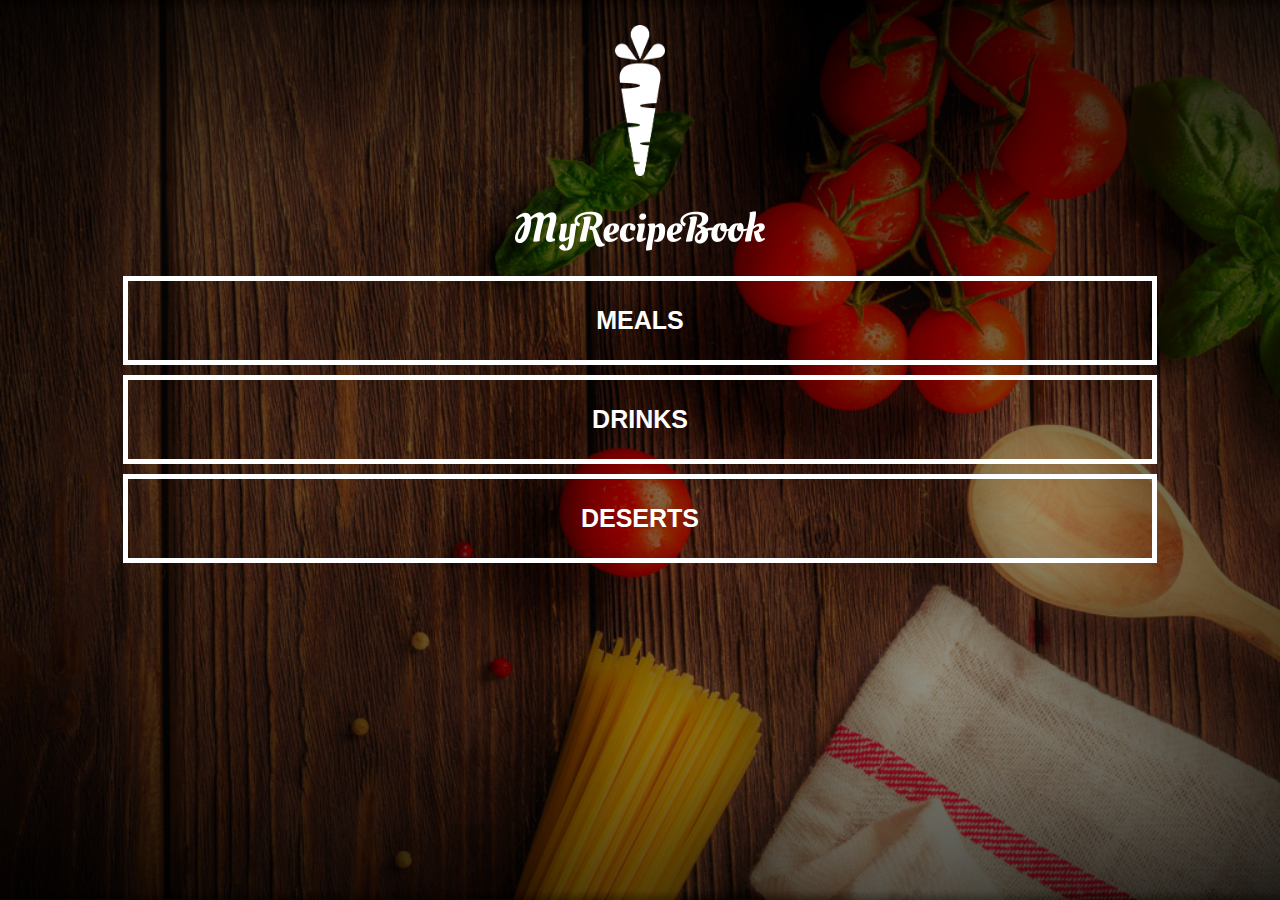
<file: index.html>
<!DOCTYPE html>
<html>
    <head>
        <title>My Ricipe Book</title>
        <link rel="stylesheet" href="style.css">
    </head>

<body class="body-home">
<div id="home">
    <img src="images/logo-img.png" id="home-logo-img">
    <img src="images/logo-text.png" id="home-logo-text">

    <div class="home-manu">
        <a href="meals.html" class="home-manu-item">
            <p>Meals</p>
        </a>

        <a href="drinks.html" class="home-manu-item">
            <p>drinks</p>
        </a>

        <a href="deserts.html" class="home-manu-item">
            <p>deserts</p>
        </a>
    </div>
</div>
</body>
</html>
</file>
<file: style.css>
html{
    height: 100%;
}

body{
    font-family: sans-serif;
    margin: 0;
    padding: 0;
    height: 100%;
}

.body-home{
    background-image: url('images/background-01-port.png');
    background-position: center;
    background-attachment: fixed;
    background-repeat: no-repeat;
    background-size: cover;
}

.body-meals{
    background-image: url('images/background-02-port.png');
    background-position: center;
    background-attachment: fixed;
    background-repeat: no-repeat;
    background-size: cover;
}
/*========== Header ==========*/

.header{
    background-color: lightskyblue;
    width: 100%;
    height: 50px;
    top: 0;
    position: fixed;
    overflow: hidden;
    text-align: center;
}

.header i {
    float: left;
    padding: 17px 0px 0px 17px;
    color: white;
}
.header img {
    width: 150px;
    padding-top: 14px;
    padding-right: 25px;
}

/*========== Home Page ==========*/


#home-logo-img{
    width: 50px;
    display: block;
    margin: auto;
    padding: 25px 10px 10px 10px;
}

#home-logo-text{
    width: auto;
    display: block;
    margin: auto;
    padding: 25px;
}

/*========== Home Page Manu ==========*/
.home-manu-item{
    text-decoration: none;
    text-transform: uppercase;

    color:white;
    font-size: 25px;
    font-weight: bold;
    text-align: center;
    border: 5px solid white;

    display: block;
    margin: auto;
    margin-bottom: 10px;
    width: 80%;
}


/*==========  Meals Page  ==========*/

#meals {
    padding-top: 50px;
}

.meals-list a{
    text-decoration: none;
}

.meal-list-item{
    border: 5px solid #1a1a1a;
    margin: 10px;
}

.meal-list-item h1{
    font-weight: bold;
    font-size: 20px;
    color: #1a1a1a;
    padding-left: 10px;
}

.meal-list-item i {
    float: right;
    color: #1a1a1a;
    padding-right: 10px;
}

.meal-list-item p {
    font-size: 15px;
    font-style: italic;
    color: #4d4d4d;
    margin-top: -7px;
    padding-left: 10px;
}

/*========== Recipe Page ==========*/

#recipe{
    padding-top: 50px;
}

.recipe-details img{
    width: 100%;
}

.recipe-details h1{
    font-size: 25px;
    text-align: center;
    border: 5px solid black;
    margin: 10px;
    padding: 5px;
}

.recipe-details h2{
    font-size: 20px;
    text-align: left;
    margin: 0;
    margin-left: 10px;
}

.recipe-details-info {
    margin-left: 25px;
    margin-right: 25px;
}

.recipe-details-info p {
    font-size: 13px;
    display: inline-block;
}

.recipe-details-ingredients label {
    line-height: 25px;
    margin-left: 10px;
}

.recipe-details-steps {
    padding-top: 20px;
}

.recipe-details-steps ol {
    padding-left: 28px;
}

/*========== Responsive layout ==========*/

@media only screen and (min-width: 600px) {
#meals{
    width: 80%;
    margin: auto;
}

#recipe{
    width: 80%;
    margin: auto;
}
}

@media only screen and (min-width: 1000px) {
    #meals{
        width: 60%;
        margin: auto;
    }
    
    #recipe{
        width: 60%;
        margin: auto;
    }
}

@media only screen and (min-width: 1000px) {
    #meals{
        width: 40%;
        margin: auto;
    }
    
    #recipe{
        width: 40%;
        margin: auto;
    }
}


@media only screen and (min-width: 720px) {
.body-home{
    background-image: url('images/background-01-land.png');
}

.body-meals{
    background-image: url('images/background-02-land.png');
}

}
</file>
